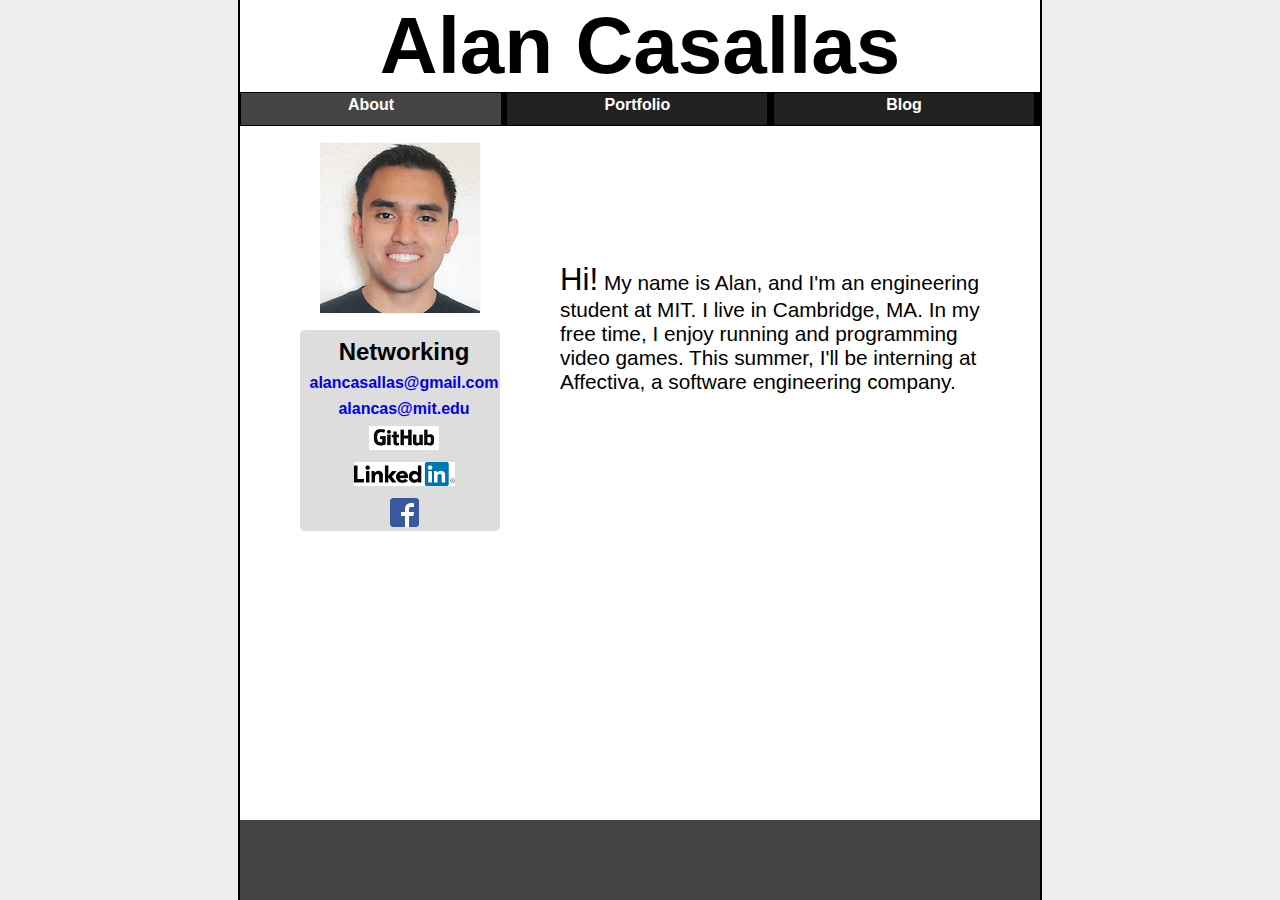
<file: index.htm>
<!DOCTYPE html>

<html lang = "en">
<head>
    <title>Alan Casallas - About</title>
    <link rel="stylesheet" type="text/css" href="main.css">
    <link rel="icon" type="image/png" href="favicon.png">
    <meta charset = "UTF-8" />
</head>

<body>
    <div id="container">
        <div id="header">
            <h1>Alan Casallas</h1>
        </div>
        <div id="nav">
            <div id="currentnav">
                <a href="index.htm" class="navlink">About</a></div>
            <div>
                <a href="portfolio.html" class="navlink">Portfolio</a></div>
            <div><a href="blog.html" class="navlink">Blog</a></div>
        </div>
        <div id="content">
            <div  id="section1">
                <img id="photo" src="profilepic.png"/>
                
                <ul id="contactslist">
                    <li>
                        <h3 id="contact">Networking</h3>
                    </li>
                    <li>
                        <a href="mailto:alancasallas@gmail.com">alancasallas@gmail.com</a>
                    </li>
                    <li>
                        <a href="mailto:alancas@mit.edu">alancas@mit.edu</a>
                    </li>
                    <li>
                        <a href="https://github.com/acasallas" title="GitHub Repo"><img src="GitHub_Logo.png" alt="GitHub Logo"></a>
                    </li>
                    <li>
                        <a href="https://www.linkedin.com/in/alancasallas" title="LinkedIn Profile"><img src="linkinit.png" alt="LinkedIn Profile"></a>
                        </li>
                    <li>
                        <a href="https://www.facebook.com/alan.casallas.7" title="Alan Casallas" target="_TOP"><img class="img" src="facebook.png" alt="Facebook Logo"/></a><!-- Facebook Badge END -->
                    </li>
                </ul>
            </div>
            <div id="section2">
                
                    
                <p id="intro"><span id="hi">Hi!</span>  My name is Alan, and I'm an engineering student at MIT. I live in Cambridge, MA. In my free time, I enjoy running and programming video games. This summer, I'll be interning at Affectiva, a software engineering company. </p>
            </div>
        </div>
        <div id="footer">
            <!--a href="gallery.html" id="gallerylink">Gallery</a-->
        </div>
    </div>


</body>
</html>
</file>
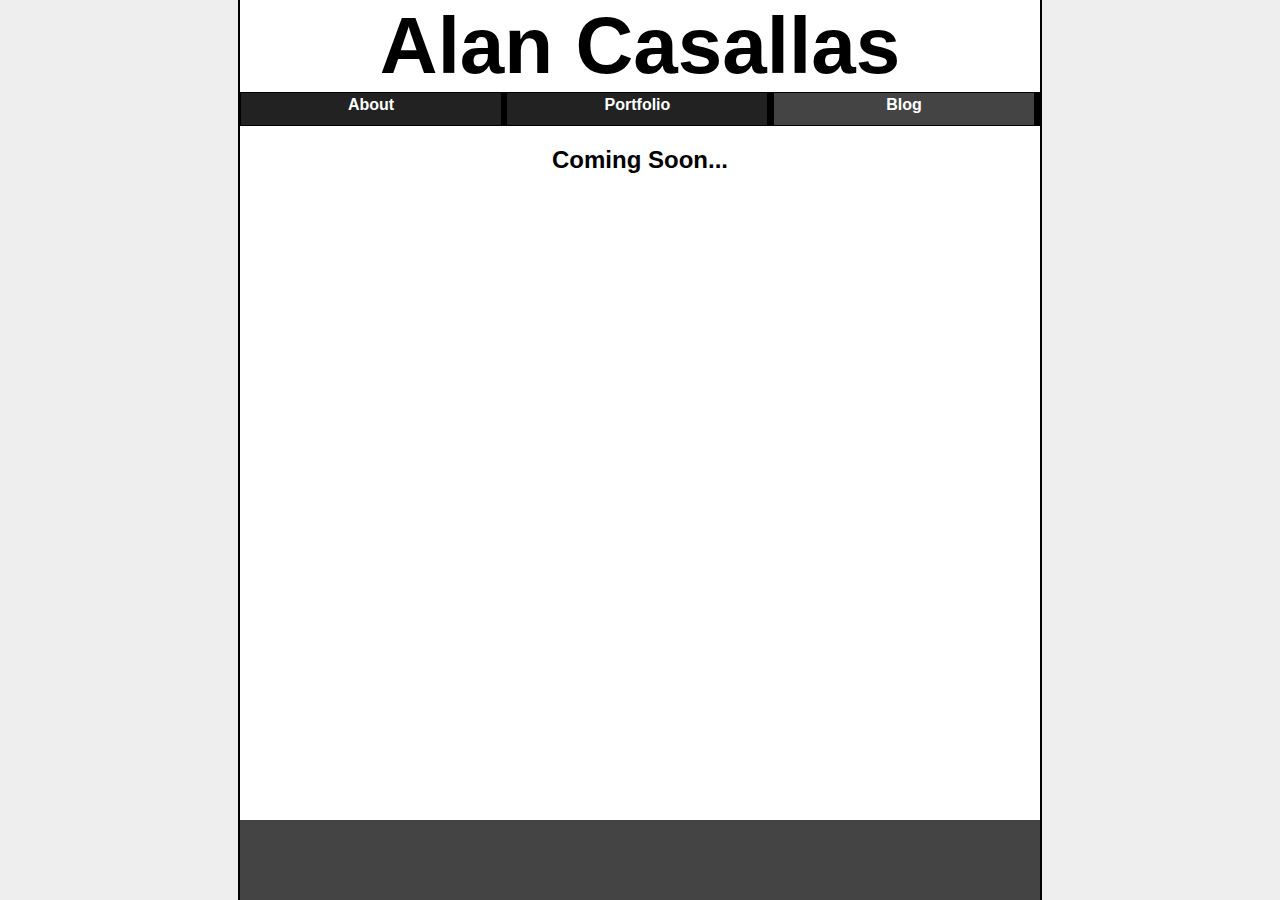
<file: blog.html>
<!DOCTYPE html>

<html lang = "en">
<head>
    <title>Alan Casallas - About</title>
    <link rel="stylesheet" type="text/css" href="main.css">
    <link rel="icon" type="image/png" href="favicon.png">
    <meta charset = "UTF-8" />
</head>

<body>
    <div id="container">
        <div id="header">
            <h1>Alan Casallas</h1>
        </div>
        <div id="nav">
            <div >
                <a href="index.htm" class="navlink">About</a></div>
            <div>
                <a href="portfolio.html" class="navlink">Portfolio</a></div>
            <div id="currentnav"><a href="blog.html" class="navlink">Blog</a></div>
        </div>
        <div id="content">
            <h2 style="text-align: center">Coming Soon...</h2>
        </div>
        <div id="footer">
            <!--a href="gallery.html" id="gallerylink">Gallery</a-->
        </div>
    </div>


</body>
</html>
</file>
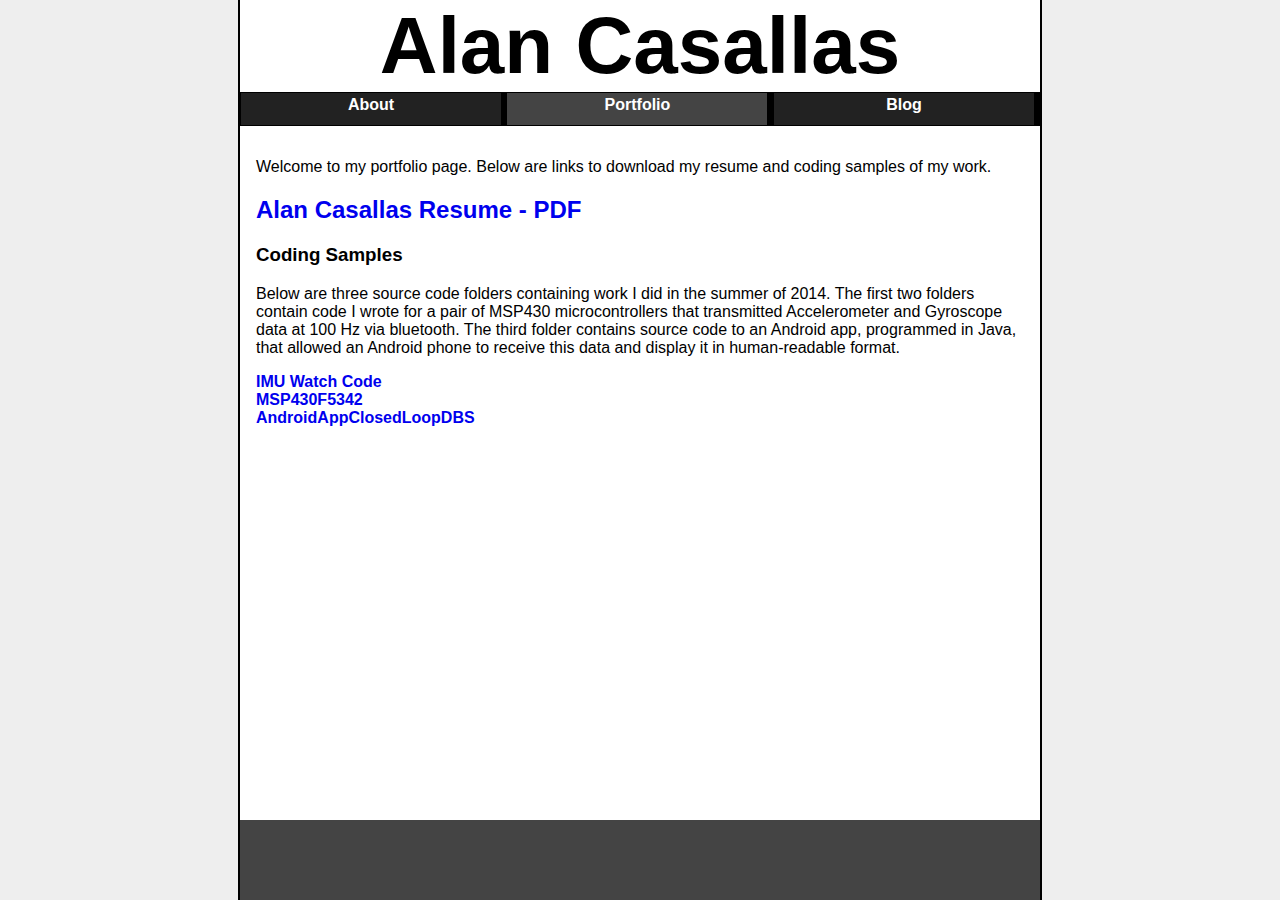
<file: portfolio.html>
<!DOCTYPE html>

<html lang = "en">
<head>
    <title>Alan Casallas - About</title>
    <link rel="stylesheet" type="text/css" href="main.css">
    <link rel="icon" type="image/png" href="favicon.png">
    <meta charset = "UTF-8" />
</head>

<body>
    <div id="container">
        <div id="header">
            <h1>Alan Casallas</h1>
        </div>
        <div id="nav">
            <div >
                <a href="index.htm" class="navlink">About</a></div>
            <div id="currentnav">
                <a href="portfolio.html" class="navlink">Portfolio</a></div>
            <div><a href="blog.html" class="navlink">Blog</a></div>
        </div>
        <div id="content" style="padding: 1em">
            <p>Welcome to my portfolio page. Below are links to download my resume and coding samples of my work.</p>
            <a id="resumelink" href="Alan_Casallas_Resume.pdf"><h2>Alan Casallas Resume - PDF</h2></a>
            <h3>Coding Samples</h3>
            <p>Below  are three source code folders containing work I did in the summer of 2014. The first two folders contain code I wrote for a pair of MSP430 microcontrollers that 
		transmitted Accelerometer and Gyroscope data at 100 Hz via bluetooth. The third folder contains source code to an Android app, 
		programmed in Java, that allowed an Android phone to receive this data and display it in human-readable format.</p>
            <a href="IMUWatchCode.zip" download>IMU Watch Code</a>
            <br>
            <a href="MSP430F5342.zip" download>MSP430F5342</a>
            <br>
            <a href="AndroidAppClosedLoopDBS.zip" download>AndroidAppClosedLoopDBS</a>

        </div>
        <div id="footer">
            <!--a href="gallery.html" id="gallerylink">Gallery</a-->
        </div>
    </div>


</body>
</html>
</file>
<file: main.css>
html,body {
    height: 100%;
    margin: 0;
    padding: 0;
    border: none;
}

body{
    background-color: #EEEEEE;
    font-family: calibri, arial, sans-serif;  
}

a {
    text-decoration: none;
    font-weight: bold;
}

#container {
    position: relative;

    min-height: 100%;
    width: 90%;
    max-width: 50em;
    min-width: 25em;
    margin-left: auto;
    margin-right: auto;
    margin-top: 0px;
    padding: 0;
    background-color: white;
    
    border-left: black 2px solid;
    border-right: black 2px solid;   
}

h1 {
    font-family: Century, constantia, calibri, arial;
    font-weight: bold;
    margin: 0;
    padding: 0;
    text-align: center;
    font-size: 500%;
}

#nav {
    padding: 0;
    margin: 0;
    width: 100%;
    background-color: black;
    
    white-space: nowrap;
}

#nav div{
    border: black 1px solid;
    width: 32.5%;
    height: 2em;
    margin: 0;
    padding: 0;
    display: inline-block;
    text-align: center;
    background-color: #222222;
    
}
    
#nav div:hover{
    background-color: #888888;
}

#nav #currentnav:hover{
    background-color: #888888;  
    }
    
#nav #currentnav{
    background-color: #444444; 
}

a.navlink {
    color:white;
    text-decoration: none;
    font-weight: bold;
    display: block;
    height: 2em;
    text-align: center;
    margin-top: .2em;
}

#content {
    padding-bottom: 5em;
}










#section1{
    clear:left;
    float: left;
    min-width: 20em;
    min-height: 100%;
    

}

#photo{
    margin-left: auto;
    margin-right: auto;
    margin-top: 1em;
    width: 161px;
    vertical-align: middle;
    display: block;
}

#contact {
    margin: 0;
    padding: 0;
    text-align: center;
    font-family: calibri,arial,sans-serif;
    font-size: 150%;
    margin-bottom: 0;


}

#contactslist {
    margin-left: auto;
    margin-right: auto;
    padding-top: .5em ;
    background-color: #DDDDDD;
    width: 10em;
    border-radius: 5px;
}

#contactslist li{
    list-style-type: none;
    margin-left: -2em;
    margin-right: auto;
    text-align: center;
    margin-bottom: .5em;
    text-decoration: none;
}

@media(max-width:600px) {
    #section2 {
        clear:left;
        padding:0;
        padding-top: 0em;
    }
    
    #section2 #intro {
        margin: 0;
        margin-top: 0em;
    }
    
    #section1 {
        width: 99%;
        margin-left: auto;
        margin-right: auto;
    }
}

#section2{
    padding: 2em;
    
}

#intro {
    
    
    font-size: 130%;
    margin-top: 5em;
}

#hi {
    font-size: 150%;
    
}

#footer{
    position: absolute;
    bottom: 0;
    width: 100%;
    margin: auto;
    
    
    background-color: #444444;
    height:  5em;
    
}







#gallerylink {
    float:right;
    padding-top: 2em;
    text-decoration: none;
    background-color: yellow;
    vertical-align: bottom;
    color: white;
    
}
</file>
